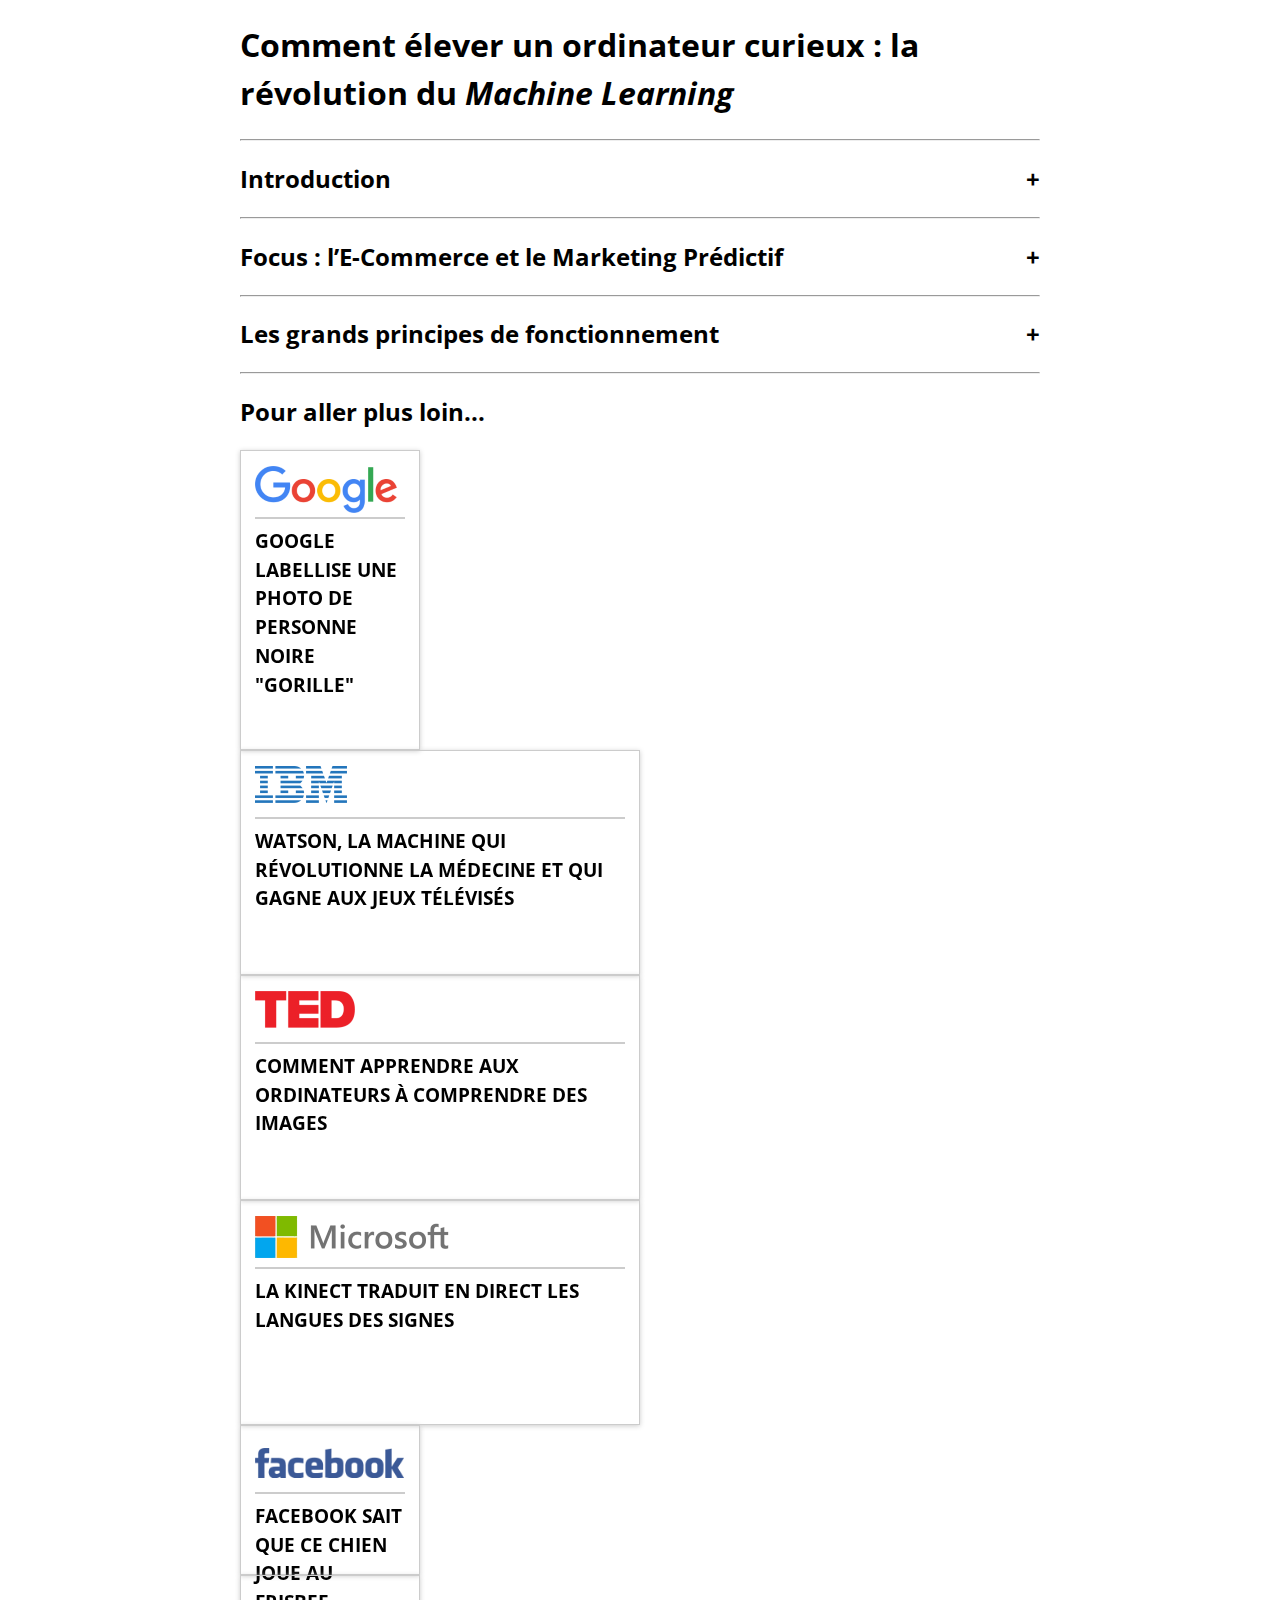
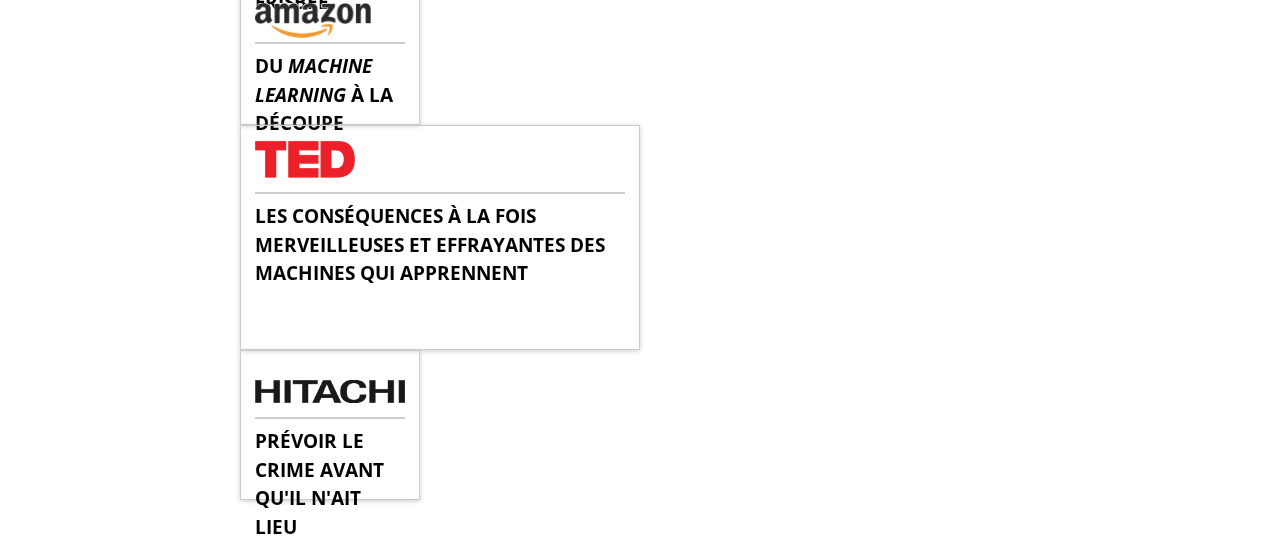
<file: index.html>
<!DOCTYPE html>

<html>

<head>
<meta charset="UTF-8">
<script src="https://cdnjs.cloudflare.com/ajax/libs/jquery/2.1.4/jquery.js"></script>
<script src="http://brachamul.github.io/sequoia-image-animator/freewall.js"></script>
</head>

<body style="width: 800px; margin: auto; line-height: 1.5; font-family: 'Open Sans', sans-serif;">

<div id="potato">

<h1>Comment élever un ordinateur curieux : la révolution du <em>Machine Learning</em></h1>

<hr>

<h2 class="togglable">Introduction</h2>

<div class="h2-content">

<p>
	<a target="_blank" href="https://en.wikipedia.org/wiki/Arthur_Samuel">Arthur Samuel</a> était convaincu que faire jouer un ordinateur à un jeu de plateau était une excellente manière de <strong>faire progresser l'intelligence artificielle</strong>. Après avoir développé un algorithme permettant d'évaluer des coups à jouer (<a target="_blank" href="https://fr.wikipedia.org/wiki/%C3%89lagage_alpha-b%C3%AAta">l'élagage alpha-beta</a>), il se retrouve freiné par le <strong>manque de puissance</strong> de son ordinateur. Celui-ci n'est alors capable de prévoir "que" quelques coups d'avance.</p>

<p>
	Il réalise alors que, si son ordinateur pouvait <strong>garder en mémoire</strong> ses parties précédentes, il pourrait identifier rapidement les "branches" de coups intéressantes, et éliminer les moins optimales. Il peut ainsi<strong> décupler la compétence</strong> de son programme, en remplaçant la puissance brute par l'expérience.</p>

<p>
	<img src="media/arthur-samuel.jpg" title="Arthur Samuel et son jeu de dames."/></p>

<p>
	En 1959, il présente ses résultats appliqués au <strong>jeu de dames</strong>. Son ordinateur est alors <strong>capable de battre </strong>occasionnellement des joueurs amateurs.</p>

<p>
	Ce <strong>principe d'expérience</strong> est fondamental à l'idée de "Machine Learning", ou "Apprentissage Automatique" en Français.</p>

<p>
	Pour l'illustrer à nouveau, voici une explication contenant des chats, parce que tout le monde aime les chats :</p>

<p style="text-align: center;">
	<img src="media/robot-chat.png" /></p>

<p>
	Et ça, c'est <a target="_blank" href="https://en.wikipedia.org/wiki/Tom_M._Mitchell">Tom M. Mitchell</a>, qui l'a dit, répondant ainsi à la question d'<a target="_blank" href="https://fr.wikipedia.org/wiki/Alan_Turing">Alan Turing</a> "<strong>les machines peuvent-elles penser?</strong>" en proposant une autre question : "les machines peuvent-elles faire ce que nous, en tant qu'entités pensantes, faisons?".</p>

<p>
	Mais assez de théorie ! Dans le monde d'aujourd'hui, le vrai, où les volumes de données atteignent des extrêmes et où <strong>ce Big Data représente un défi colossal</strong> pour les entreprises, quelles sont les applications de l'apprentissage automatique ?</p>

</div>

<hr>

<h2 class="togglable">Focus : l’E-Commerce et le Marketing Prédictif</h2>

<div class="h2-content">

<p>De nos jours, l’application du Machine Learning la plus répandue dans le secteur de l’e-commerce est celle du marketing prédictif et de la recommandation de produits. Les recommandations s‘imposent sur le web marchand pour plusieurs raisons :</p>

<ul>
<li><p>Elles permettent d’augmenter le panier moyen et donc le chiffre d’affaires</p></li>
<li><p>Elles améliorent l’expérience client en facilitant l’acte d’achat</p></li>
<li><p>Elles sont de plus en plus faciles à mettre en place grâce à la maturité des technologies (solutions largement accessibles, variées et pertinentes)</p></li>
</ul>

<p>Les produits suggérés peuvent remplir différentes fonctions :</p>

<ul>
<li><p>La <strong>découverte</strong> en mettant en avant des produits qui intéressent habituellement les utilisateurs similaires</p></li>
<li><p>La proposition d’<strong>alternatives</strong> pour ne pas perdre un potentiel acheteur qui ne trouverait pas son bonheur</p></li>
<li><p>La proposition de produits <strong>complémentaires</strong> (le cross-selling, par exemple les accessoires pour un appareil photo)</p></li>
</ul>

<p>La recommandation est d’autant plus efficace qu’elle est personnalisée. La personnalisation exige de suggérer des produits adaptés à chaque internaute. Elle apporte une plus grande pertinence des recommandations, une meilleure expérience client et un impact sur le panier moyen plus important.</p>



<h3 id="où-se-situe-le-machine-learning-dans-ces-dispositifs">Où se situe le Machine Learning dans ces dispositifs ?</h3>

<p>Parmi les différents modes de recommandation de produits, l’apprentissage automatique s’appuie sur la <strong>construction de modèles prédictifs </strong>de scores de produit selon les références déjà consultées ou achetées par un internaute, et les probabilités qu’un acheteur soit convaincu par un produit après en avoir consulté d’autres. La machine va donc recommander les produits qui ont les meilleurs scores.</p>

<p>Une forme d’analyse des données des fiches produits est l’<strong>analyse sémantique</strong> en temps réel, qui permet d’évaluer les goûts des utilisateurs en croisant les descriptifs des produits consultés et achetés. Ce mécanisme va donc recommander une sélection unique de produits qui correspondent le mieux au profil de l’internaute.</p>

<p>Si le client n’achète pas les produits recommandés, la machine en déduit qu’il faut réduire le score de ces produits dans cette situation, car ils n’ont pas permis de convaincre l’acheteur. Au contraire, <strong>si l’acheteur est convaincu</strong>, la machine retiendra la pertinence de la suggestion, et renforcera son score à l’avenir.</p>

<p>Cette méthode a une très forte influence sur les achats des internautes, et comporte des avantages et des inconvénients :</p>

<ul>
<li><p><strong>Avantages</strong> : solution automatique, individualisation/personnalisation des recommandations (1-to-1), réactivité, valorisation de la fidélité des clients, bonne gestion des nouveaux visiteurs.</p></li>
<li><p><strong>Inconvénients</strong> : besoin de beaucoup de données, processus d’apprentissage complexe et sensible, dépendant de la richesse des qualifiants produits</p></li>
</ul>

<p><table><tr><td><img src="media/recommandations.png"/></td><td style="font-style: italic;">Globalement, il doit penser avoir des chances assez bonnes de me refourguer une carte SD...</td></tr></table></p>

<p>Amazon, un des champions du Machine Learning sur ses propres sites d’e-commerce, est également un <strong>fournisseur majeur de services cloud</strong>. Depuis <a href="http://www.wired.com/2015/04/now-anyone-can-tap-ai-behind-amazons-recommendations/">septembre 2015</a>, il est directement possible de faire appel à l’intelligence artificielle d’Amazon via AWS, sa plateforme de services informatiques auprès des entreprises, ouvrant la voix à de nouvelles applications.</p>

</div>

<hr>

<h2 class="togglable">Les grands principes de fonctionnement</h2>

<div class="h2-content">

<p>
	Le <em>Machine Learning </em>se divise en trois types d'apprentissages automatiques :</p>

<h3>
	L'apprentissage par renforcement</h3>

<p>
	Lorsqu'il s'agit d'optimiser une stratégie de décision face à une multitude de situations possibles, on utilise l'<a target="_blank" href="https://fr.wikipedia.org/wiki/Apprentissage_par_renforcement"><strong>apprentissage par renforcement</strong></a>. Dans le jeu de dames, il existe 500 milliards de milliards de situations de jeu possibles. Avec les moyens de l'époque d'Arthur Samuel, il était impossible d'analyser chaque situation de plateau, et la seule réponse possible était de trouver l'option la plus prometteuse <em>statistiquement</em>.</p>

<p>
	C'est le même type de problème qui se pose à la Google Car : le nombre de situations dans laquelle le véhicule peut se retrouver est infiniment grand. Le véhicule s'améliore donc, non pas en envisageant chaque situation possible, mais en affinant ses modèles statistiques grâce à son expérience.</p>

<p>
	<img src="media/voiture.jpg" title="Le monde, vu par une Google Car."/></p>

<h3>
	L'apprentissage supervisé</h3>

<p>
	Lorsqu'il ne s'agit pas de prendre la "meilleure décision possible", mais plutôt de répondre à une question fermée, telle que "y a-t-il un chat dans cette image?", on utilise l'<a target="_blank" href="https://fr.wikipedia.org/wiki/Apprentissage_supervis%C3%A9"><strong>apprentissage supervisé</strong></a>. Le principe est de nourrir la machine avec des couples de question-réponse, par exemple avec des milliers d'images labellisées "avec chat", et des milliers d'images labellisées "sans chat". </p>

<p>
	Cette base de données est appelée <strong>ensemble d'apprentissage</strong>. Plus elle est complète, plus l'ordinateur est pertinent. L'apprentissage supervisé est particulièrement utilisé dans la reconnaissance d'images ou de sons, et dans la classification de données, par exemple pour identifier le spam dans une boîte mail.</p>

<h3>
	L'apprentissage non-supervisé</h3>

<p>
	Enfin, si l'on souhaite analyser des quantités importantes de données pour y trouver des tendances et des motifs, sans savoir ce qu'on cherche précisément, on fera appel à l'<a target="_blank" href="https://fr.wikipedia.org/wiki/Apprentissage_non_supervis%C3%A9">apprentissage non-supervisé</a>.</p>

<p>
	Contrairement à l'apprentissage supervisé, on ne propose ici pas de solutions à l'ordinateur. On lui demande de tirer lui-même ses conclusions sur les manières de trier, de regrouper ou de relier ces données. Plus complexe techniquement et nécessitant une expertise dans la réalisation, l'application de l'apprentissage non-supervisé reste rare dans le monde réel.</p>

</div>

<hr>

<h2>Pour aller plus loin...</h2>

<div id="freewall">

	<div class="brick longer" ontouchstart="this.classList.toggle('hover');">
	
		<div class="flipper">
			<div class="front">
				<img src="media/google.png" style="margin-bottom: -10px" />
				<hr>
				<div class="title">Google labellise une photo de personne noire "gorille"</div>
			</div>
			<div class="back">
				<p><a target="_blank" href="http://www.computerworlduk.com/galleries/cloud-computing/7-times-google-said-sorry-over-machine-learning-blunders-3618498/#1">Et <strong>7</strong> autres bourdes de l'intelligence artificielle de Google</a></p>
			</div>
		</div>

	</div>

	<div class="brick video triggerable" ontouchstart="this.classList.toggle('hover');">

		<div class="flipper">
			<div class="front">
				<img src="media/ibm.png"/>
				<hr>
				<div class="title">Watson, la machine qui révolutionne la médecine et qui gagne aux jeux télévisés</div>
			</div>
			<div class="back" >
				<a target="_blank" href="https://www.youtube.com/watch?v=_Xcmh1LQB9">
					<img src="media/watson.png"/>
				</a>
			</div>
		</div>

	</div>

	<div class="brick video" ontouchstart="this.classList.toggle('hover');">

		<div class="flipper">
			<div class="front">
				<img src="media/ted.png"/>
				<hr>
				<div class="title">Comment apprendre aux ordinateurs à comprendre des images</div>
			</div>
			<div class="back" >
				<a target="_blank" href="https://www.ted.com/talks/fei_fei_li_how_we_re_teaching_computers_to_understand_pictures?language=fr">
					<img src="media/fei-fei-li.png"/>
				</a>
			</div>
		</div>

	</div>

	<div class="brick video" ontouchstart="this.classList.toggle('hover');">

		<div class="flipper">
			<div class="front">
				<img src="media/microsoft.png" style="margin-bottom: -5px;"/>
				<hr>
				<div class="title">La Kinect traduit en direct les langues des signes</div>
			</div>
			<div class="back" >
				<a target="_blank" href="https://www.youtube.com/watch?v=HnkQyUo3134">
					<img src="media/traduction-signes.png"/>
				</a>
			</div>
		</div>

	</div>

	<div class="brick video small" ontouchstart="this.classList.toggle('hover');">

		<div class="flipper">
			<div class="front">
				<img src="media/facebook.png"/>
				<hr>
				<div class="title">Facebook sait que ce chien joue au frisbee</div>
			</div>
			<div class="back" >
				<a target="_blank" href="https://www.youtube.com/watch?v=U_Wgc1JOsBk">
					<img src="media/facebook-reconnaissance.png"/>
				</a>
			</div>
		</div>

	</div>

	<div class="brick video small" ontouchstart="this.classList.toggle('hover');">

		<div class="flipper">
			<div class="front">
				<img src="media/amazon.png" style="margin-bottom: -10px;" />
				<hr>
				<div class="title">Du <em>Machine Learning</em> à la découpe</div>
			</div>
			<div class="back" >
				<a target="_blank" href="https://www.youtube.com/watch?v=PAHU8tPA7xs">
					<img src="media/amazon-aws.png"/>
				</a>
			</div>
		</div>

	</div>

	<div class="brick video" ontouchstart="this.classList.toggle('hover');">

		<div class="flipper">
			<div class="front">
				<img src="media/ted.png"/>
				<hr>
				<div class="title">Les conséquences à la fois merveilleuses et effrayantes des machines qui apprennent</div>
			</div>
			<div class="back" >
				<a target="_blank" href="https://www.ted.com/talks/jeremy_howard_the_wonderful_and_terrifying_implications_of_computers_that_can_learn?language=fr">
					<img src="media/jeremy-howard.png"/>
				</a>
			</div>
		</div>

	</div>

	<div class="brick" ontouchstart="this.classList.toggle('hover');">

		<div class="flipper">
			<div class="front">
				<img src="media/hitachi.png" />
				<hr>
				<div class="title">Prévoir le crime avant qu'il n'ait lieu</div>
			</div>
			<div class="back">
				<p><a target="_blank" href="http://qz.com/513125/hitachi-says-it-can-predict-crimes-before-they-happen/">Hitachi aggrège des données et prétend en déduire les futurs lieux d'activité criminelle</a></p>
			</div>
		</div>

	</div>

</div>

</div>

<style>

	#potato a { text-decoration: none; }

	.h2-content { display: none; }
	.h2-content > p:first-child { margin-top: 0; }

	.h2-content table td { padding: .5em; }
	.h2-content blockquote { margin: 1em 0; padding: 1px 1em 1px 2em; border-left: .5em solid #ccc; color: #666; }

	h2.togglable { position: relative; transition: all .5s;}
	h2.togglable:hover { cursor: pointer; margin-left: 1em; }
	h2.togglable:after { content: "+"; position: absolute; right: 0; }
	h2.togglable.active:after { content: "-"; position: absolute; right: 0; }

</style>

<script>

	$(function() {	

		var wall = new freewall("#freewall");
		wall.fitWidth();
		wall.reset({
			selector: '.brick',
			animate: true,
			onResize: function() {
				wall.fitWidth();
			}
		});
		
		// for mobile
		$('.brick').click(function(){
			$(this).toggleClass('active')
		})

		$('.brick:after').click(function(){
			$(this).removeClass('active')
		})

		$('h2.togglable').click(function(){
			$(this).toggleClass('active')
			$(this).next('.h2-content').slideToggle(3000)
		})

	});

</script>

</body>

</html>
</file>
